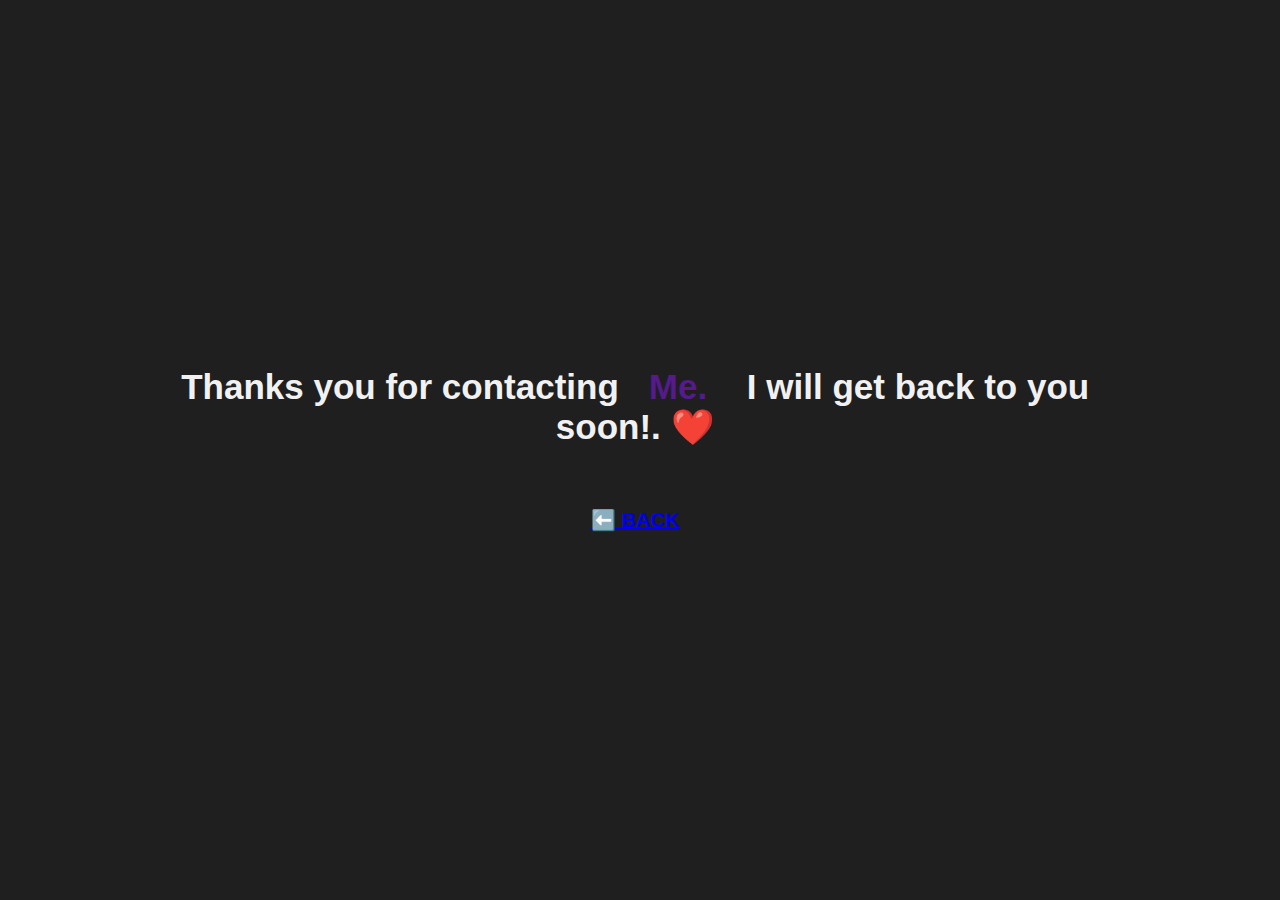
<file: assets/html/thanks.html>
<!DOCTYPE html>
<html lang="en">
<head>

    <meta charset="UTF-8">
    <meta name="viewport" content="width=device-width, initial-scale=1.0">
    <title>Thank you!...❤️</title>
    <style>
        html, body { background-color: #1f1f1f; color: #f1f1f1; }
        body {
            display: flex;
            justify-content: center;
            align-items: center;
            width: 98vw;
            height: 98vh;
        }
        main { 
            display: flex; 
            flex-direction: column; 
            align-items: center;
            justify-content: center;
        }
        main span, a , .fs40 { 
            /* border: 1px solid red; */
            padding: 30px;
            text-align: center;
            width: 80%;
            font-weight: 600; 
            font-size: 35px; 
            font-family: "Saira Stencil One", sans-serif; 
        }
        .fs40 {
            text-decoration: none;
        }
        main a {
            width: 80%;
            font-size: 20px;
            text-align: center;
            padding: 30px;
        }
        menu {
            display: none;
            padding: 20px;
            background-color: hsl(24, 74%, 58%);
            color: white;
            font-weight: 700;
        }
        .fs40:hover menu {
            display: block;
            position: absolute;
            top: 50px;
            bottom: auto;
            left: auto;
            right: auto;
        }
    </style>
</head>
<body>

    <main>    
        <span>
            Thanks you for contacting<a class="fs40" href="">Me.<menu>Sachayanthan V</menu></a> I will get back to you soon!. ❤️
        </span>
        <a href="https://sachayanthan-v.github.io/Resume/"> ⬅️ BACK</a>
    </main>

</body>
</html>
</file>
